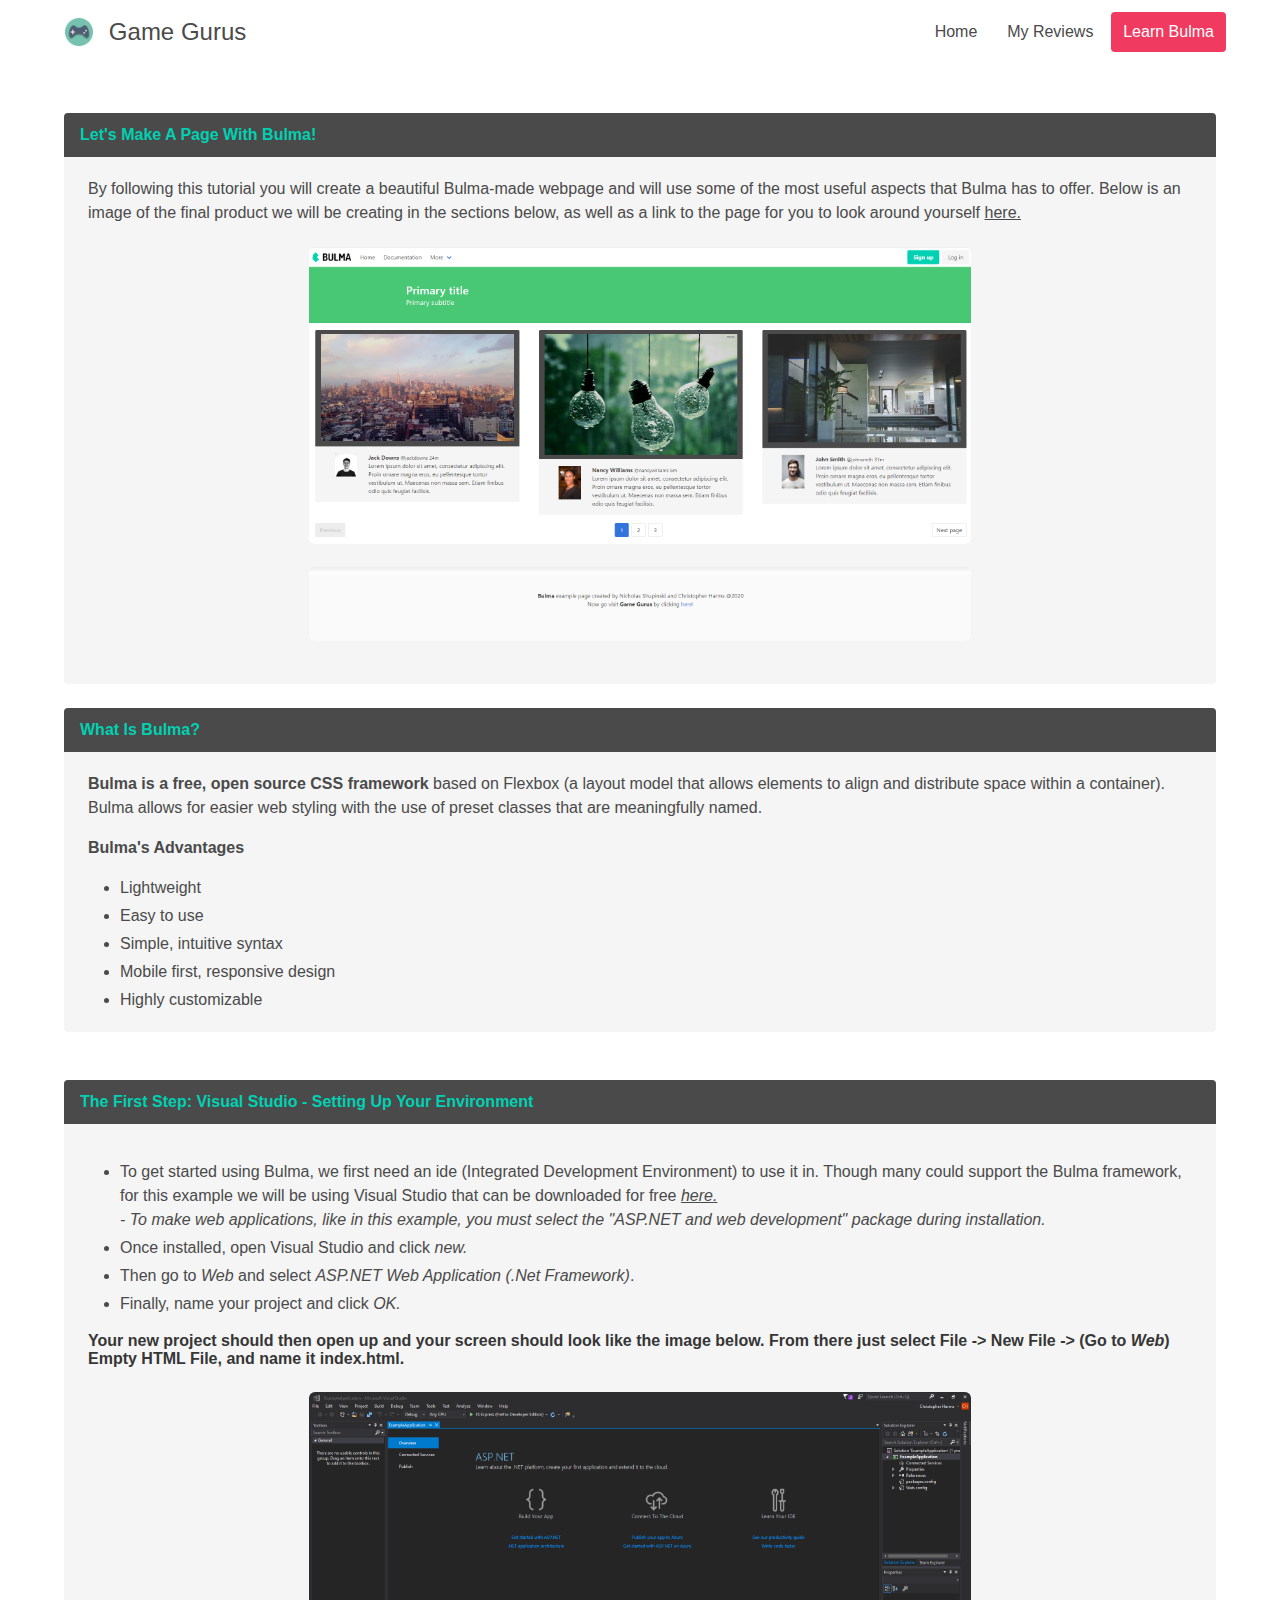
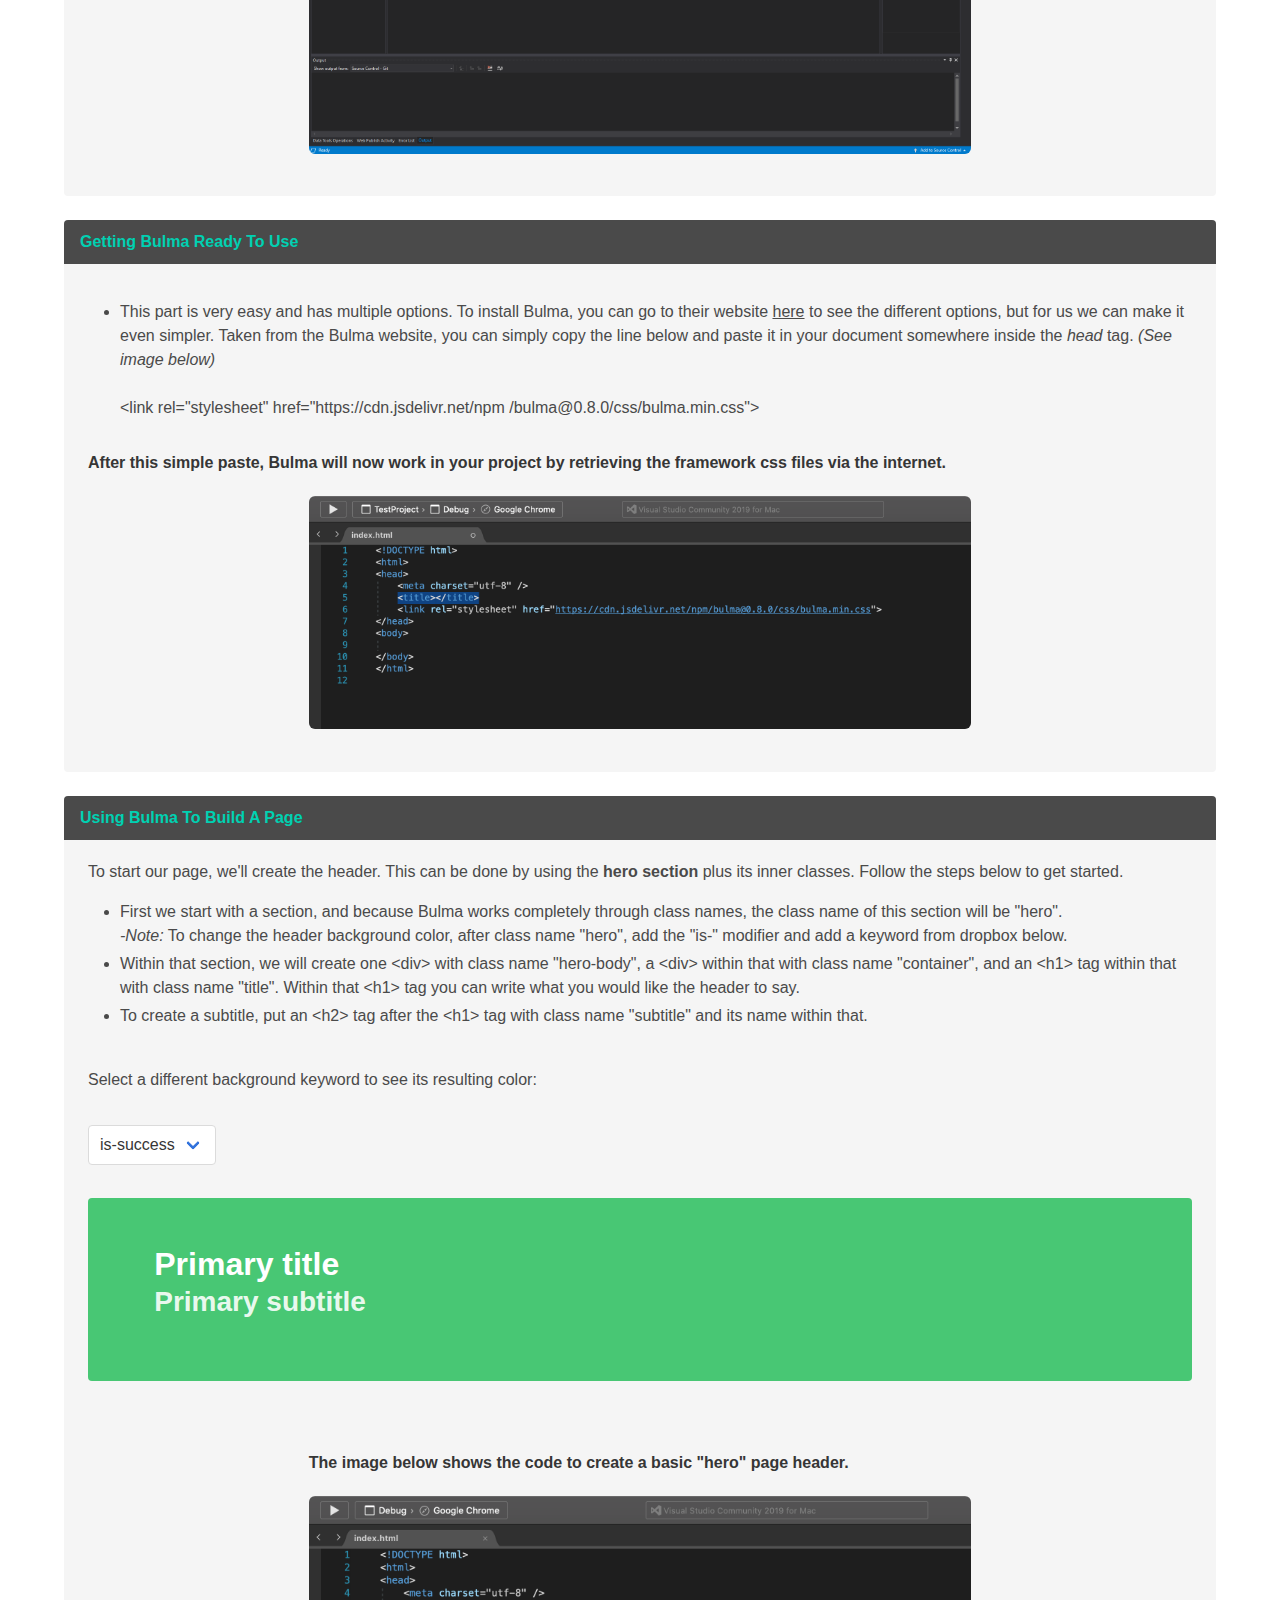
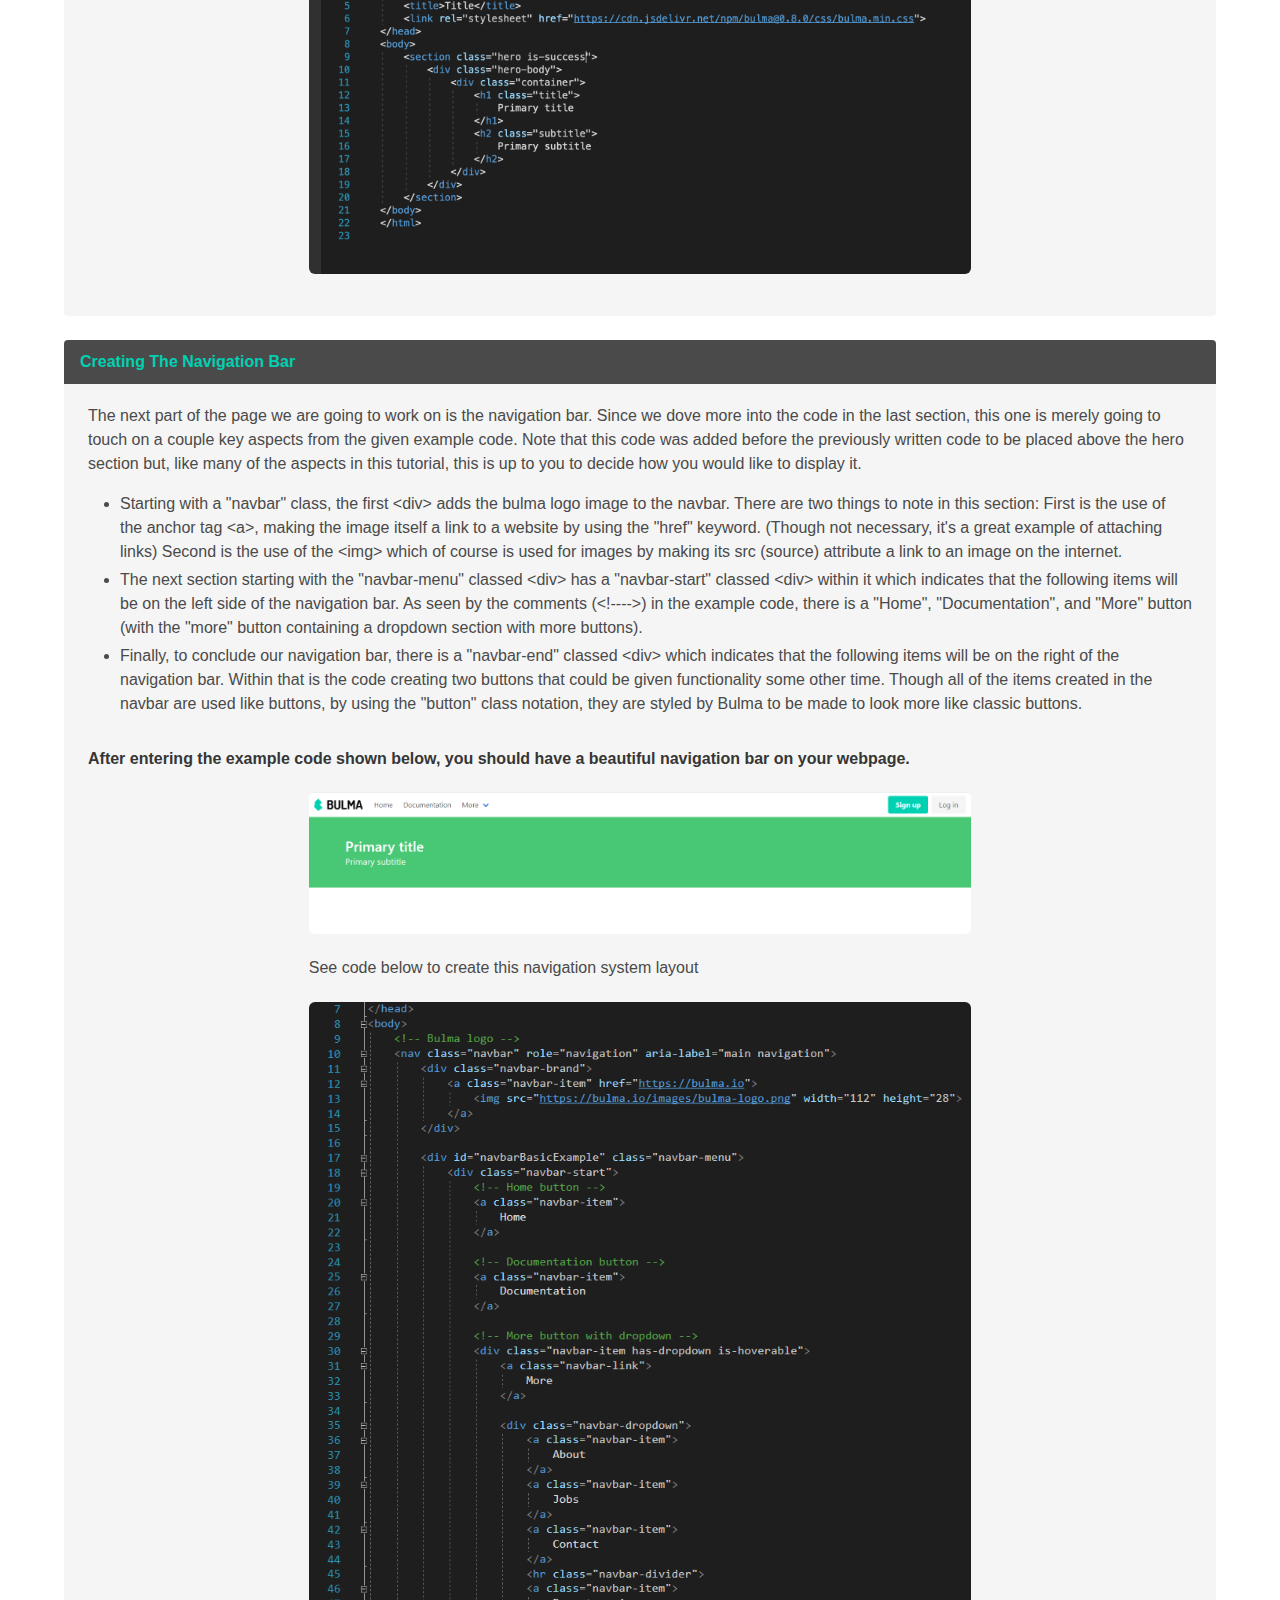
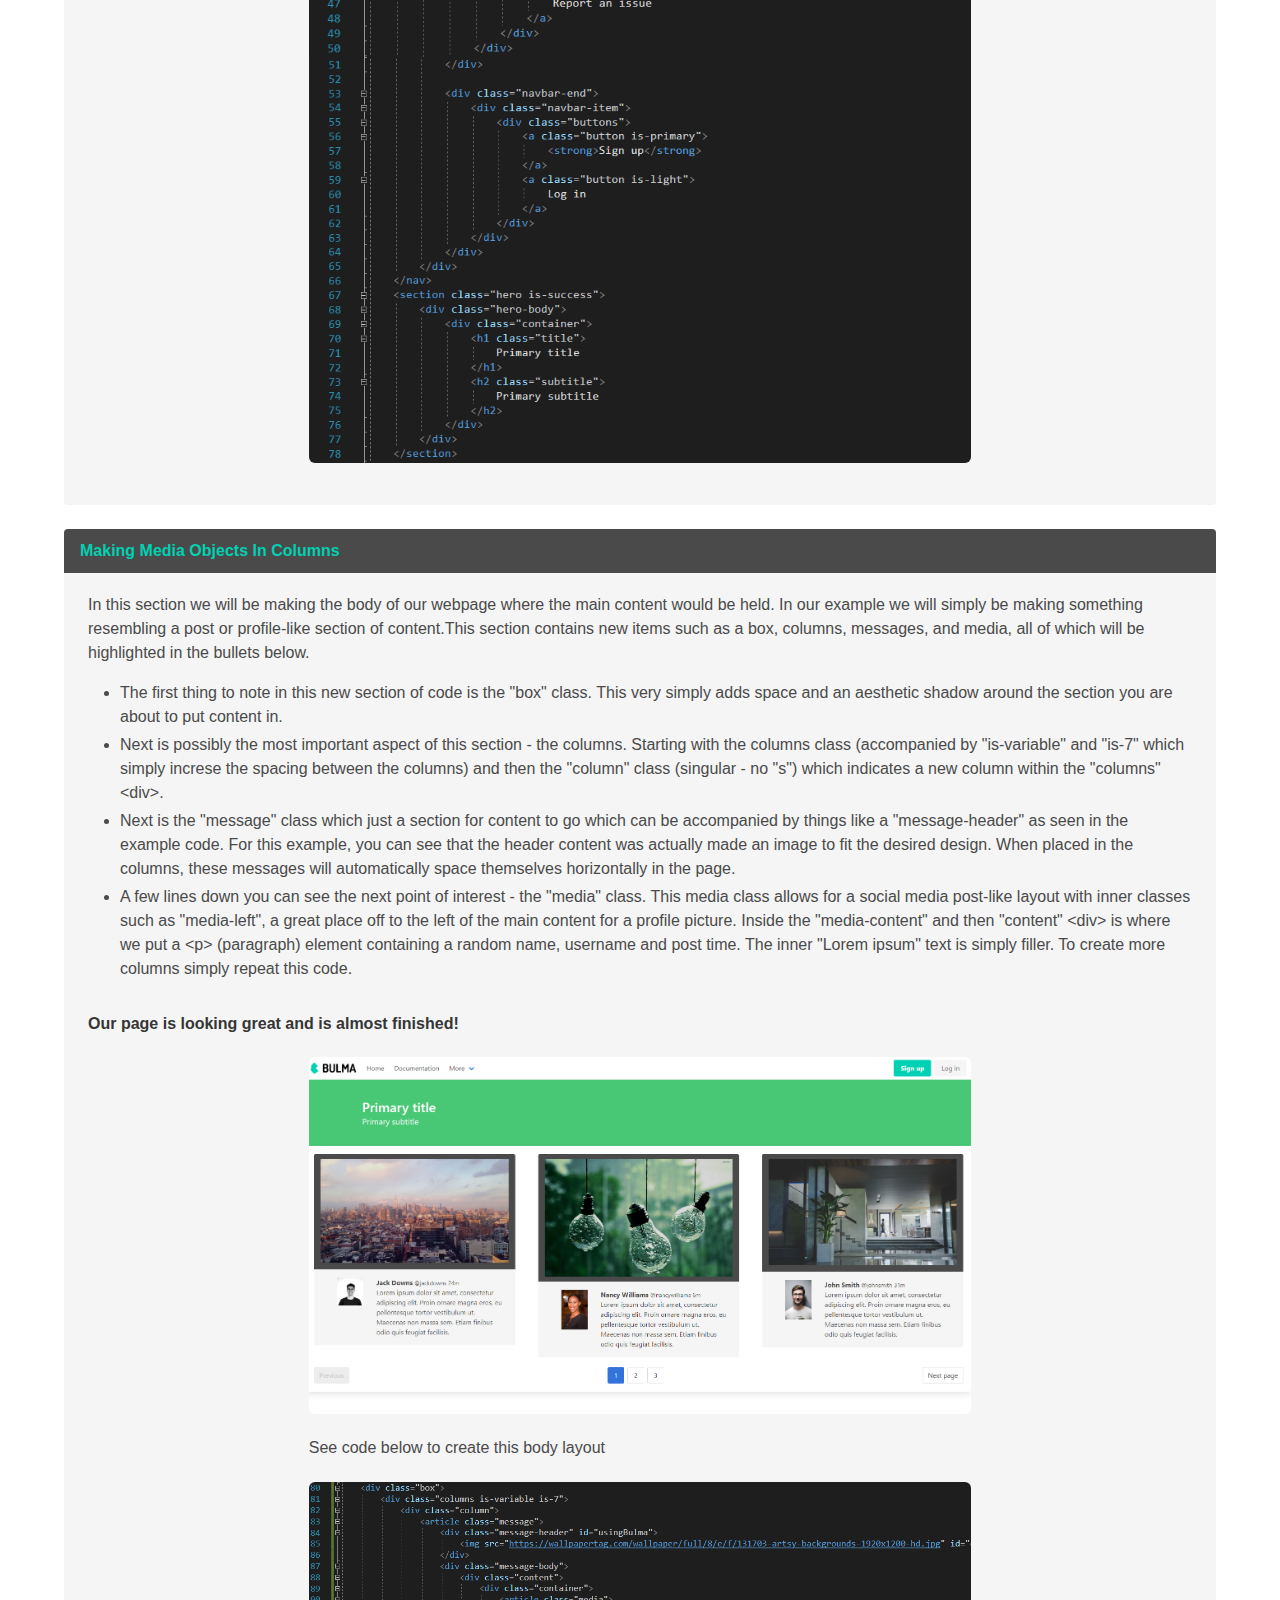
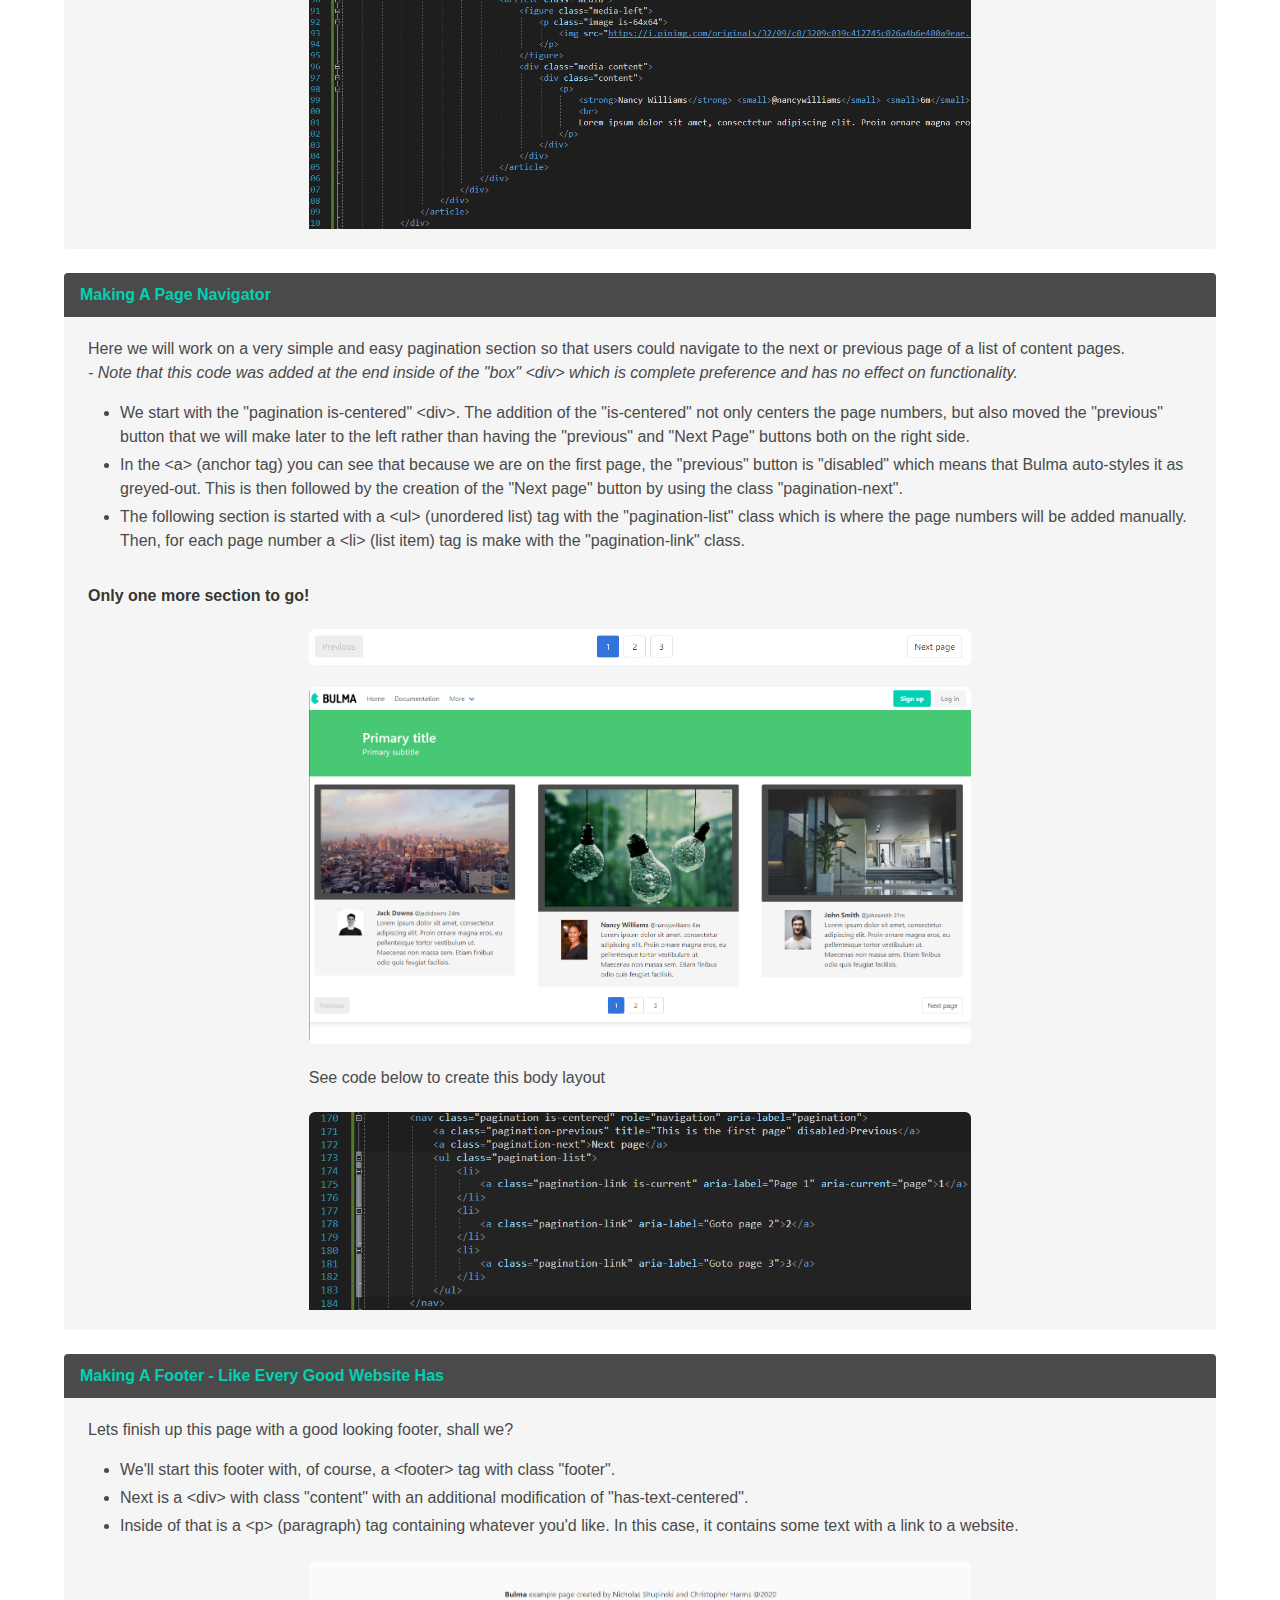
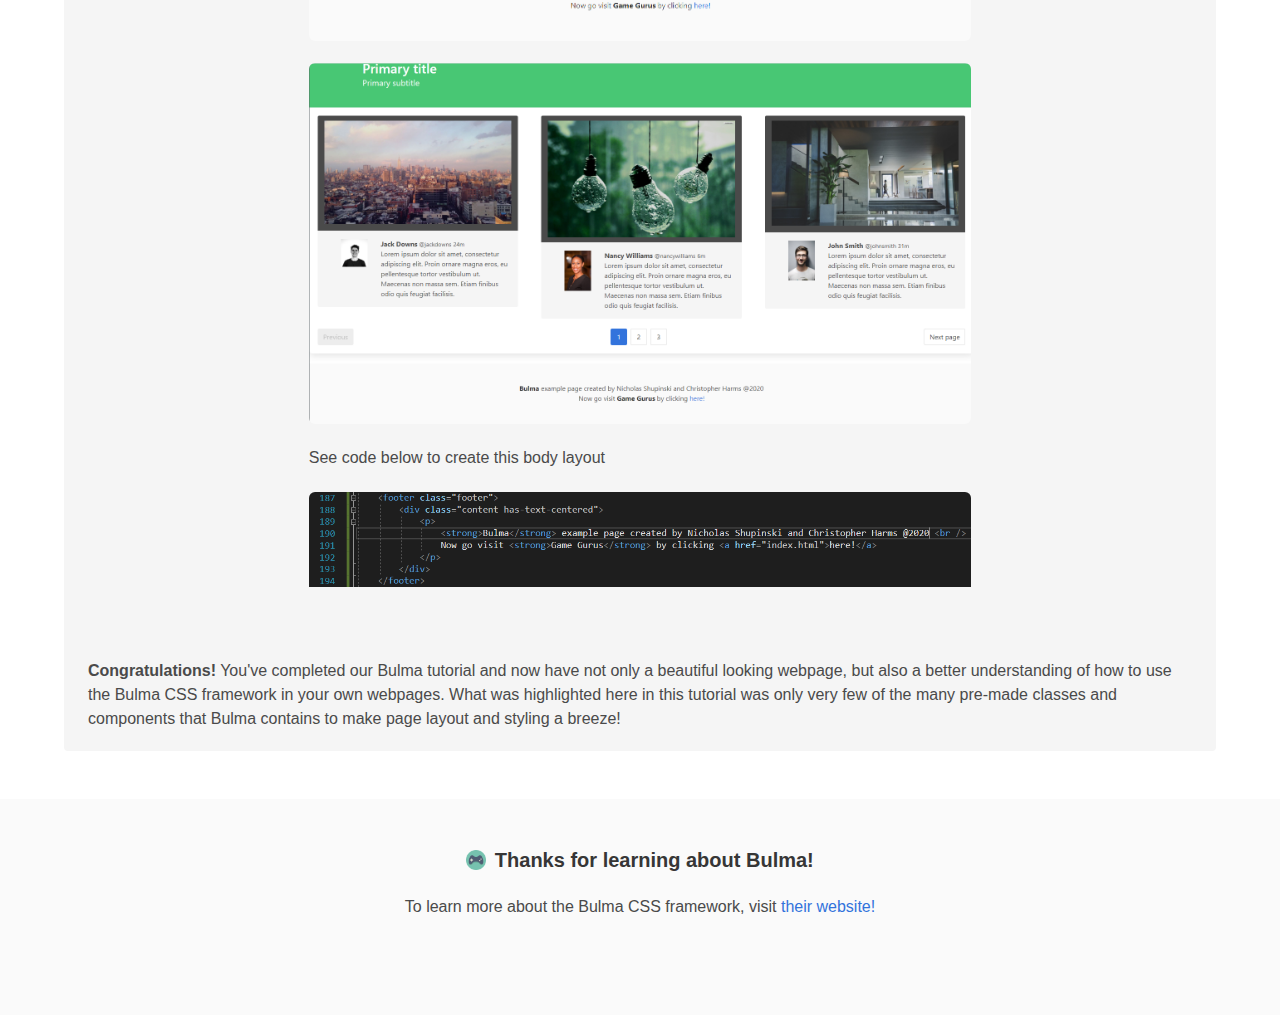
<file: Game-Gurus/Game-Gurus/tutorial.html>
﻿<!DOCTYPE html>
<html id="tutorial">
<head>
    <meta charset="utf-8" />
    <script src="Scripts/jquery-3.4.1.js"></script>
    <script src="Scripts/scripts.js"></script>
    <script src="Scripts/tutorialScripts.js"></script>
    <link rel="icon" href="Images/icon.png">
    <link rel="stylesheet" href="CSS/bulma.css">
    <link rel="stylesheet" href="CSS/styles.css" />
    <meta name="viewport" content="width=device-width, initial-scale=1">
    <title>Game Gurus | Learn Bulma</title>
</head>
<body>
    <section class="hero" id="navSection">
        <div class="hero-head">
            <nav class="navbar has-shadow" id="mainNav" role="navigation" aria-label="mainNavigation">
                <div class="navbar-brand">
                    <a class="navbar-item" href="index.html"><img src="Images/icon.png" /></a>
                    <h1 class="navbar-item" id="title">Game Gurus</h1>
                    <a role="button" class="navbar-burger" aria-label="menu" aria-expanded="false">
                        <span aria-hidden="true"></span>
                        <span aria-hidden="true"></span>
                        <span aria-hidden="true"></span>
                    </a>
                </div>
                <div class="navbar-menu">
                    <div class="navbar-end">
                        <a class="navbar-item" href="index.html">Home</a>
                        <a class="navbar-item" href="myReviews.html">My Reviews</a>
                        <a class="navbar-item" id="learn-bulma" href="tutorial.html">Learn Bulma</a>
                    </div>
                </div>
            </nav>
        </div>
    </section>
    <section class="section">
        <div class="container">
            <div class="block">
                <!--Example Page Section-->
                <article class="message">
                    <div class="message-header" id="whatsBulma">
                        <p><font color="#00d1b2">Let's Make A Page With Bulma!</font></p>
                    </div>
                    <div class="message-body">
                        <h5>
                            By following this tutorial you will create a beautiful Bulma-made webpage and will use some of the most
                            useful aspects that Bulma has to offer. Below is an image of the final product we will be creating in the
                            sections below, as well as a link to the page for you to look around yourself <a href="TutorialExamplePage.html">here.</a>
                        </h5>
                        <div class="image">
                            <img id="finishedPage1" src="Images/finishedPage-screenshot1.png" alt="Finished Bulma Page 1" />
                            <img id="finishedPage2" src="Images/finishedPage-screenshot2.png" alt="Finished Bulma Page 2" />
                        </div>
                    </div>
                </article>
                <!--What is Bulma Section-->
                <article class="message">
                    <div class="message-header" id="whatsBulma">
                        <p><font color="#00d1b2">What Is Bulma?</font></p>
                    </div>
                    <div class="message-body">
                        <strong>Bulma is a free, open source CSS framework</strong> based on Flexbox (a layout model that allows
                        elements to align and distribute space within a container). Bulma allows for easier web
                        styling with the use of preset classes that are meaningfully named.
                        <p style="margin-top: 1.5%;"><strong>Bulma's Advantages</strong></p>
                        <div class="content">
                            <ul>
                                <li>Lightweight</li>
                                <li>Easy to use</li>
                                <li>Simple, intuitive syntax</li>
                                <li>Mobile first, responsive design</li>
                                <li>Highly customizable</li>
                            </ul>
                        </div>
                    </div>
                </article>
                <br />
                <!--Downloading Visual Studio Section-->
                <article class="message">
                    <div class="message-header" id="firstStep">
                        <p><font color="#00d1b2">The First Step: Visual Studio - Setting Up Your Environment</font></p>
                    </div>
                    <div class="message-body">
                        <div class="content">
                            <ul>
                                <li>
                                    To get started using Bulma, we first need an ide (Integrated Development Environment) to use
                                    it in. Though many could support the Bulma framework, for this example we will be using
                                    Visual Studio that can be downloaded for free
                                    <a href="https://visualstudio.microsoft.com/downloads/" target="_blank"><i>here.</i></a>
                                    <br /> <i>
                                        - To make web applications, like in this example, you must select the
                                        "ASP.NET and web development" package during installation.
                                    </i>
                                </li>
                                <li>
                                    Once installed, open Visual Studio and click <i>new.</i>
                                </li>
                                <li>
                                    Then go to <i>Web</i> and select <i>ASP.NET Web Application (.Net Framework)</i>.
                                </li>
                                <li>
                                    Finally, name your project and click <i>OK.</i>
                                </li>
                            </ul>
                            <h6>
                                Your new project should then open up and your screen should look like the image below. From there just select File -> New File -> (Go to <i>Web</i>) Empty HTML File, and name it index.html.
                            </h6>
                        </div>
                        <div class="image" id="VSStartup">
                            <img src="Images/vs start.png" alt="Visual Studio Start Screen" />
                        </div>
                    </div>
                </article>
                <!--Installing Bulma Section-->
                <article class="message">
                    <div class="message-header" id="startBulma">
                        <p><font color="#00d1b2">Getting Bulma Ready To Use</font></p>
                    </div>
                    <div class="message-body">
                        <div class="content">
                            <ul>
                                <li>
                                    This part is very easy and has multiple options. To install Bulma, you can go to their website
                                    <a href="https://bulma.io/documentation/overview/start/" target="_blank">here</a> to see the different options,
                                    but for us we can make it even simpler. Taken from the Bulma website, you can simply copy the line below and paste it in your document
                                    somewhere inside the
                                    <i>head</i> tag.
                                    <i>(See image below)</i>
                                    <br><br>
                                    &lt;link rel="stylesheet" href="https://cdn.jsdelivr.net/npm
                                    /bulma@0.8.0/css/bulma.min.css"&gt;
                                </li>
                            </ul>
                            <h6>
                                <br>
                                After this simple paste, Bulma will now work in your project by retrieving the framework css files via the internet.
                            </h6>
                        </div>
                        <div class="image">
                            <img src="Images/insert-stylesheet-screenshot.png" alt="Insert Bulma Code" />
                        </div>
                    </div>
                </article>
                <!--Hero Section-->
                <article class="message">
                    <div class="message-header" id="usingBulma">
                        <p><font color="#00d1b2">Using Bulma To Build A Page</font></p>
                    </div>
                    <div class="message-body">
                        <div class="content">
                            To start our page, we'll create the header. This can be done by using the <strong>hero section </strong>plus its inner classes. Follow the steps below to get started.
                            <ul>
                                <li>
                                    First we start with a section, and because Bulma works completely through class names, the class name of this section will be "hero".
                                    <br><i>-Note:</i> To change the header background color, after class name "hero", add the "is-" modifier and add a keyword from dropbox below.
                                </li>
                                <li>
                                    Within that section, we will create one &lt;div&gt; with class name "hero-body", a &lt;div&gt; within that with class name "container",
                                    and an &lt;h1&gt; tag within that with class name "title". Within that &lt;h1&gt; tag you can write what you would like the header to say.
                                </li>
                                <li>
                                    To create a subtitle, put an &lt;h2&gt; tag after the &lt;h1&gt; tag with class name "subtitle" and its name within that.
                                </li>
                            </ul>
                            <p>
                                <br>Select a different background keyword to see its resulting color:
                                <div class="control" style="padding: 3%; padding-left: 0;">
                                    <div class="select">
                                        <select id="colorPicked">
                                            <option>is-success</option>
                                            <option>is-primary</option>
                                            <option>is-info</option>
                                            <option>is-warning</option>
                                            <option>is-danger</option>
                                        </select>
                                    </div>
                                </div>
                            </p>
                            <div class="container" style="padding-bottom: 3%;">
                                <section class="hero is-success" id="displayHeader" style="border-radius: 4px;">
                                    <div class="hero-body">
                                        <div class="container">
                                            <h1 class="title">
                                                Primary title
                                            </h1>
                                            <h2 class="subtitle">
                                                Primary subtitle
                                            </h2>
                                        </div>
                                    </div>
                                </section>
                            </div>
                            <h6 class="pic-caption"><br>The image below shows the code to create a basic "hero" page header.</h6>
                        </div>
                        <div class="image">
                            <img src="Images/bulma-header-screenshot.png" alt="Insert Bulma header" />
                        </div>
                    </div>
                </article>
                <!--Nav Section-->
                <article class="message">
                    <div class="message-header" id="startBulma">
                        <p><font color="#00d1b2">Creating The Navigation Bar</font></p>
                    </div>
                    <div class="message-body">
                        <div class="content">
                            The next part of the page we are going to work on is the navigation bar. Since we dove more into the
                            code in the last section, this one is merely going to touch on a couple key aspects from the given
                            example code. Note that this code was added before the previously written code to be placed above the hero
                            section but, like many of the aspects in this tutorial, this is up to you to decide how you would like to
                            display it.
                            <ul>
                                <li>
                                    Starting with a "navbar" class, the first &lt;div&gt; adds the bulma logo image to the navbar.
                                    There are two things to note in this section: First is the use of the anchor tag &lt;a&gt;, making the
                                    image itself a link to a website by using the "href" keyword. (Though not necessary, it's a great example of attaching links)
                                    Second is the use of the &lt;img&gt; which of course is used for images by making its src (source)
                                    attribute a link to an image on the internet.
                                </li>
                                <li>
                                    The next section starting with the "navbar-menu" classed &lt;div&gt; has a "navbar-start" classed &lt;div&gt; within it
                                    which indicates that the following items will be on the left side of the navigation bar. As seen by the comments
                                    (&lt;!----&gt;) in the example code, there is a "Home", "Documentation", and "More" button (with the "more" button
                                    containing a dropdown section with more buttons).
                                </li>
                                <li>
                                    Finally, to conclude our navigation bar, there is a "navbar-end" classed &lt;div&gt; which indicates that
                                    the following items will be on the right of the navigation bar. Within that is the code creating two buttons
                                    that could be given functionality some other time. Though all of the items created in the navbar are used like buttons,
                                    by using the "button" class notation, they are styled by Bulma to be made to look more like classic buttons.
                                </li>
                            </ul>
                            <h6>
                                <br>
                                After entering the example code shown below, you should have a beautiful navigation bar on your webpage.
                            </h6>
                        </div>
                        <div class="image">
                            <img src="Images/BulmaNavbar-screenshot.png" alt="Insert Bulma Navbar" style="border-radius: 6px;" />
                            <p class="pic-caption">See code below to create this navigation system layout</p>
                            <img src="Images/navbarCode-screenshot1.png" style="margin-bottom: 0; border-radius: 6px 6px 0px 0px;" alt="Insert Bulma Navbar Code1" style="border-radius: 6px;" />
                            <img src="Images/navbarCode-screenshot2.png" style="margin-top: 0; border-radius: 0px 0px 6px 6px;" alt="Insert Bulma Navbar Code2" style="border-radius: 6px;" />
                        </div>
                    </div>
                </article>
                <!--Columns Section-->
                <article class="message">
                    <div class="message-header" id="startBulma">
                        <p><font color="#00d1b2">Making Media Objects In Columns</font></p>
                    </div>
                    <div class="message-body">
                        <div class="content">
                            In this section we will be making the body of our webpage where the main content would be held.
                            In our example we will simply be making something resembling a post or profile-like section
                            of content.This section contains new items such as a box, columns, messages, and media, all of which will
                            be highlighted in the bullets below.
                            <ul>
                                <li>
                                    The first thing to note in this new section of code is the "box" class. This very simply adds space
                                    and an aesthetic shadow around the section you are about to put content in.
                                </li>
                                <li>
                                    Next is possibly the most important aspect of this section - the columns. Starting with the columns class
                                    (accompanied by "is-variable" and "is-7" which simply increse the spacing between the columns) and then the
                                    "column" class (singular - no "s") which indicates a new column within the "columns" &lt;div&gt;.
                                </li>
                                <li>
                                    Next is the "message" class which just a section for content to go which can be accompanied by things like a
                                    "message-header" as seen in the example code. For this example, you can see that the header content was actually
                                    made an image to fit the desired design. When placed in the columns, these messages will automatically
                                    space themselves horizontally in the page.
                                </li>
                                <li>
                                    A few lines down you can see the next point of interest - the "media" class. This media class allows for a
                                    social media post-like layout with inner classes such as "media-left", a great place off to the left of the main
                                    content for a profile picture. Inside the "media-content" and then "content" &lt;div&gt; is where we put a
                                    &lt;p&gt; (paragraph) element containing a random name, username and post time. The inner "Lorem ipsum" text is
                                    simply filler. To create more columns simply repeat this code.
                                </li>
                            </ul>
                            <h6>
                                <br>
                                Our page is looking great and is almost finished!
                            </h6>
                        </div>
                        <div class="image">
                            <img src="Images/bodyExamplePage-screenshot.png" alt="Body Page" style="border-radius: 6px;" />
                            <p class="pic-caption">See code below to create this body layout</p>
                            <img src="Images/columnCode-screenshot.png" style="margin-bottom: 0; border-radius: 6px 6px 0px 0px;" alt="Body Code" style="border-radius: 6px;" />
                        </div>
                    </div>
                </article>
                <!--Pagination Section-->
                <article class="message">
                    <div class="message-header" id="startBulma">
                        <p><font color="#00d1b2">Making A Page Navigator</font></p>
                    </div>
                    <div class="message-body">
                        <div class="content">
                            Here we will work on a very simple and easy pagination section so that users could navigate to the next or previous
                            page of a list of content pages. <br /><i>
                                - Note that this code was added at the end inside of the "box" &lt;div&gt; which is complete preference
                                and has no effect on functionality.
                            </i>
                            <ul>
                                <li>
                                    We start with the "pagination is-centered" &lt;div&gt;. The addition of the "is-centered" not only centers the page numbers,
                                    but also moved the "previous" button that we will make later to the left rather than having the "previous" and "Next Page"
                                    buttons both on the right side.
                                </li>
                                <li>
                                    In the &lt;a&gt; (anchor tag) you can see that because we are on the first page, the "previous" button is "disabled"
                                    which means that Bulma auto-styles it as greyed-out. This is then followed by the creation of the "Next page" button by using
                                    the class "pagination-next".
                                </li>
                                <li>
                                    The following section is started with a &lt;ul&gt; (unordered list) tag with the "pagination-list" class which is where the page numbers will be added manually.
                                    Then, for each page number a &lt;li&gt; (list item) tag is make with the "pagination-link" class.
                                </li>
                            </ul>
                            <h6>
                                <br>
                                Only one more section to go!
                            </h6>
                        </div>
                        <div class="image">
                            <img src="Images/paginationPageCloseUp-screenshot.png" alt="Pagination Page Close-Up" style="border-radius: 6px;" />
                            <img src="Images/paginationPage-screenshot.png" alt="Pagination Page" style="border-radius: 6px;" />
                            <p class="pic-caption">See code below to create this body layout</p>
                            <img src="Images/pagination-screenshot.png" style="margin-bottom: 0; border-radius: 6px 6px 0px 0px;" alt="Pagination Code" style="border-radius: 6px;" />
                        </div>
                    </div>
                </article>
                <!--Footer Section-->
                <article class="message">
                    <div class="message-header" id="startBulma">
                        <p><font color="#00d1b2">Making A Footer - Like Every Good Website Has</font></p>
                    </div>
                    <div class="message-body">
                        <div class="content">
                            Lets finish up this page with a good looking footer, shall we?
                            <ul>
                                <li>
                                    We'll start this footer with, of course, a &lt;footer&gt; tag with class "footer".
                                </li>
                                <li>
                                    Next is a &lt;div&gt; with class "content" with an additional modification of "has-text-centered".
                                </li>
                                <li>
                                    Inside of that is a &lt;p&gt; (paragraph) tag containing whatever you'd like. In this case, it contains
                                    some text with a link to a website.
                                </li>
                            </ul>
                        </div>
                        <div class="image">
                            <img src="Images/footerPageCloseUp-screenshot.png" alt="Pagination Page Close-Up" style="border-radius: 6px;" />
                            <img src="Images/footerPage-screenshot.png" alt="Pagination Page" style="border-radius: 6px;" />
                            <p class="pic-caption">See code below to create this body layout</p>
                            <img src="Images/footerCode-screenshot.png" style="margin-bottom: 0; border-radius: 6px 6px 0px 0px;" alt="Pagination Code" style="border-radius: 6px;" />
                        </div>
                        <h5>
                            <br />
                            <br />
                            <br />
                            <strong>Congratulations!</strong> You've completed our Bulma tutorial and now have not only a beautiful looking webpage, but also a better understanding
                            of how to use the Bulma CSS framework in your own webpages. What was highlighted here in this tutorial was only very few of the many pre-made classes
                            and components that Bulma contains to make page layout and styling a breeze!
                        </h5>
                    </div>
                </article>
            </div>
        </div>
    </section>
    <footer class="footer">
        <div class="content has-text-centered">
            <h4 class="title"><img src="Images/icon.png" id="footer-icon" />Thanks for learning about Bulma!</h4>
            <p>To learn more about the Bulma CSS framework, visit <a href="https://bulma.io/">their website!</a></p>
        </div>
    </footer>
</body>
</html>
</file>
<file: Game-Gurus/Game-Gurus/CSS/styles.css>
﻿#title {
    font-size: x-large;
    font-weight: 500;
    padding: 0;
}
.footer {
    background-color: #FAFAFA;
}
.title {
    color: #4A4A4A;
}
#subtitleBrand {
    font-size: large;
}
.navbar-menu.is-active {
    box-shadow: none;
    padding: 0;
}
.navbar-item {
    margin-right: 1%;
    margin-left: 1%;
}
.navbar-menu.is-active #learn-bulma {
    width: 120px;
    height: 40px;
    margin: 15px;
}
#gameContainer {
    width: 100%;
}
.navbar-burger, .navbar-item {
    margin-top: auto;
    margin-bottom: auto;
}
.navbar-menu.is-active .navbar-end {
    padding-bottom: 10px;
}
.navbar-menu #learn-bulma {
    background-color: #f03a5f;
    color: white;
    border-radius: 4px;
}
.card {
    background-color: whitesmoke
}
.card-list-item {
    clear: both;
}
.title.is-5 {
    width: 70%;
    float: left;
    min-height: 45px;
}
.rating-button, .review-rating {
    width: 40px;
    height: 40px;
    border-radius: 6px;
    font-weight: bold;
    font-size: large;
    float: left;
    margin-left: 13%;
}
.review-card {
    max-width: 415px;
    min-height: 305px;
    margin: auto;
}
#all-reviews {
    padding-left: 4%;
    padding-right: 4%;
}
.button-reviews:hover, .button-add-new:hover, .button-reviews:active, .button-add-new:active {
    background-color: #f03a5f;
}
.tabs a:hover {
    color: white;
}
.button-reviews, .button-add-new {
    font-weight: 600;
    font-size: 15px;
    color: #4a4a4a;
    border-bottom-style: none;
}
.tabs ul {
    border: none;
}
#mainNav {
    padding-bottom: 0.5%;
    padding-right: 4%;
    padding-left: 4%;
    padding-top: 0.5%;
    box-shadow: none;
}
#hero-title, #hero-title-2 {
    padding-top: 5%;
    padding-bottom: 5%;
}
#hero-title-2 {
    width: 75%;
    margin: auto;
}
.column {
    padding: 2%;
}
#hero-body-title, #hero-body-review {
    padding: 5%;
    padding-top: 2%;
    padding-bottom: 2%;
}
#ttlFeaturedGames {
    padding: 2%;
}
.level, .level-left {
    margin: auto;
}
.modal-card {
    margin-top: 5%;
}
.modal-card-head, .modal-card-foot {
    border: none;
}
.modal-card-head {
    background-color: #4A4A4A;
}
.modal-card-foot, .modal-card-body, .box, #reviewContent {
    background-color: whitesmoke;
}
.textarea {
    box-shadow: 0 0.5em 1em -0.125em rgba(10, 10, 10, 0.1), 0 0px 0 1px rgba(10, 10, 10, 0.02);
}
.box {
    box-shadow: none;
}
.game-filter {
    width: 250px;
    margin-left: auto;
    margin-right: auto;
}
.container.filter-title {
    width: 250px;
    margin-left: auto;
    margin-right: auto;
    margin-bottom: 4%;
}
#game-filters {
    margin-top: 3%;
    margin-bottom: 3%;
}
#gameSection {
    padding-top: 4%;
    padding-bottom: 5%;

}
.card.game-card {
    max-width: 350px;
    margin-left: auto;
    margin-right: auto;
}
#games-help {
    margin-top: 8%;
    margin-bottom: 8%;
}
#filterSection {
    background-color: rgba(0, 0, 0, 0.07);
    padding: 6%;
}
.modal .content:not(:last-child), .modal .content {
    padding: 1%;
    margin: 0;
}
.modal .box {
    margin: 0;
    padding-top: 0;
}
#review-user {
    width: 40%;
}
.field.has-addons {
    justify-content:center;
}
#username-section {
    background-color: rgba(0, 0, 0, 0.07);
    padding: 8%;
}
.button.is-warning, .button.is-warning:hover, .button.is-warning::selection {
    color: white;
}
button {
    color: white;
}
.delete-review {
    background-color: whitesmoke;
    border: none;
    border-radius: 0;
    font-weight: 600;
}
.delete-review:hover {
    background-color: #f03a5f;
    color: white;

}
#review-ImageDiv {
    max-width: 50%;
    margin: auto;
    margin-bottom: 3%;
}
#review-Image {
    border-radius: 5px;   
}
.help {
    font-weight: bold;
}
.modal-card-body {
    max-height: 600px;
}
#game-suggestion {
    background-color: rgba(0, 0, 0, 0.07);
    padding-bottom: 5%;
    padding-top: 5%;
}
#suggest-form {
    width: 25%;
    margin: auto;
}
#suggest-date {
    justify-content:flex-start;
}
#suggest-form .label {
    color: white;
}
#suggest-submit-container {
    margin: auto;
    width: 85px;
    padding-top: 3%;
}
#suggest-submit {
    padding-left: 26%;
    padding-right: 26%;
}
#suggest-form .field {
    padding: 1%;
}
#prependedtext-1 {
    width: 100%;
}
#suggestion-additional {
    height: 170px;
}
.review-popup-rating {
    padding: 0;
    height: 2em;
    width: 2em;
    margin-right: 3%;
    font-weight: bold;
}
.favorite-icon {
    margin-left: 3%;
    position: relative;
    bottom: -2px;
}
#field-add-favorite {
    margin-bottom: 4%;
    justify-content: flex-start;
    position: relative;
    bottom: 20px;
    width: 70%;
}
#help-favorite {
    position: relative;
    bottom: 35px;
}
#favorites-title {
    padding: 7%;
    background-color: rgba(0, 0, 0, 0.07);
    margin: -10rem;
    margin-top: 4%;
    margin-bottom: 4%;
}
#my-reviews-placeholder {
    margin-top: 4%;
    margin-bottom: 8%;
}
#tutorial .message img {
    border-radius: 6px;
}
.pic-caption {
    margin: 2%;
}
.hero-body {
    padding-left: 6%;
    padding-right: 6%;
}
#footer-icon {
    height: 20px;
    width: 20px;
    margin-right: 0.7%;
    position: relative;
    bottom: -3px;
}
@media screen and (min-width: 769px) {
    #tutorial .message img, .pic-caption {
        width: 60%;
        margin: 2%;
        margin-left: auto;
        margin-right: auto;
    }
    #finishedPage1, finishedPage2 {
        margin: 0;
        width: 100%;
    }
}
@media screen and (max-width: 1100px) {
    #favorites-title {
        margin: -2.5rem;
        margin-top: 4%;
        margin-bottom: 4%;
    }
}
@media screen and (max-width: 1450px) {
    #suggest-form {
        width: 35%;
    }
}

@media screen and (max-width: 1024px) {
    #mainNav {
    padding: 0;
    }
    .column {
        padding: 2%;
    }
    #hero-body-title, #hero-body-review {
        padding: 3%;
        padding-top: 2%;
        padding-bottom: 2%;
    }
    #ttlFeaturedGames {
        margin-bottom: 4%;
    }
    .game-filter, .container.filter-title {
        width: 200px;
    }
    #suggest-form {
        width: 40%;
    }
}
@media screen and (max-width: 551px) {
    .column {
        width: 95%;
        margin: auto;
        padding-top: 3%;
        padding-bottom: 3%;
    }
    #ttlFeaturedGames {
        margin-bottom: 9%;
        margin-top: 12%;
    }
    .modal-card {
        width: 92%;
        margin: auto;
        margin-top: 5%;
    }
    .box {
        margin: 0;
        padding: 0;
    }
    #filter-columns {
        margin-bottom: 12%;
    }
    #gameSection {
        padding-top: 12%;
        padding-bottom: 12%;
    }
    .game-filter, .container.filter-title {
        width: 250px;
    }
    #games-help {
        margin-top: 23%;
        margin-bottom: 15%;
    }
    .modal .box {
        padding-bottom: 1.25rem;
    }
    #review-user {
        width: 55%;
    }
    #hero-title-2 {
        width: 95%;
    }
    #filterSection {
        margin-top: 15%;
    }
    #username-section {
        padding-top: 18%;
        padding-bottom: 18%;
        margin-top: 10%;
    }
    #suggest-form {
        width: 75%;
    }
    #favorites-title {
        padding-top: 16%;
        padding-bottom: 16%;
    }
    #my-reviews-placeholder {
        margin-top: 11%;
        margin-bottom: 18%;
    }
    #footer-icon {
        margin-right: 1.5%;
    }
}
@media screen and (max-width: 768px) and (min-width: 550px) {
    .column {
        width: 75%;
        margin: auto;
    }

    #hero-body-title, #hero-body-review {
        width: 75%;
        padding: 0;
        padding-top: 2%;
        padding-bottom: 2%;
    }

    #game-container-title {
        width: 75%;
    }

    .modal-card {
        width: 80%;
        margin: auto;
        margin-top: 5%;
    }

    .box {
        margin: 0;
        padding: 0;
    }

    .modal .box {
        padding-bottom: 1.25rem;
    }

    .card.game-card {
        max-width: 400px;
    }

    #ttlFeaturedGames {
        margin-bottom: 9%;
        margin-top: 4%;
    }

    #review-user {
        width: 47%;
    }

    #filterSection {
        margin-top: 15%;
    }

    #username-section {
        padding-top: 12%;
        padding-bottom: 12%;
        margin-top: 10%;
    }

    #suggest-form {
        width: 55%;
    }

    #favorites-title {
        padding-top: 12%;
        padding-bottom: 12%;
    }

    #my-reviews-placeholder {
        margin-top: 9%;
        margin-bottom: 16%;
    }
}
@media screen and (min-width: 1366px) {
    .column {
        padding: 4%;
    }
    .review-column {
        padding: 2%;
    }
    .filter-column {
        padding: 0;
        padding-top: 1%;
    }
    .review-container {
        padding-left: 12%;
        padding-right: 12%;
    }
}
@media screen and (min-width: 769px) and (max-width: 1006px) {
    .title.is-5 {
        width: 66%;
        margin-bottom: 6%;
        min-height: 0;
    }
    .rating-button {
        margin-bottom: 6%;
    }
}
</file>
